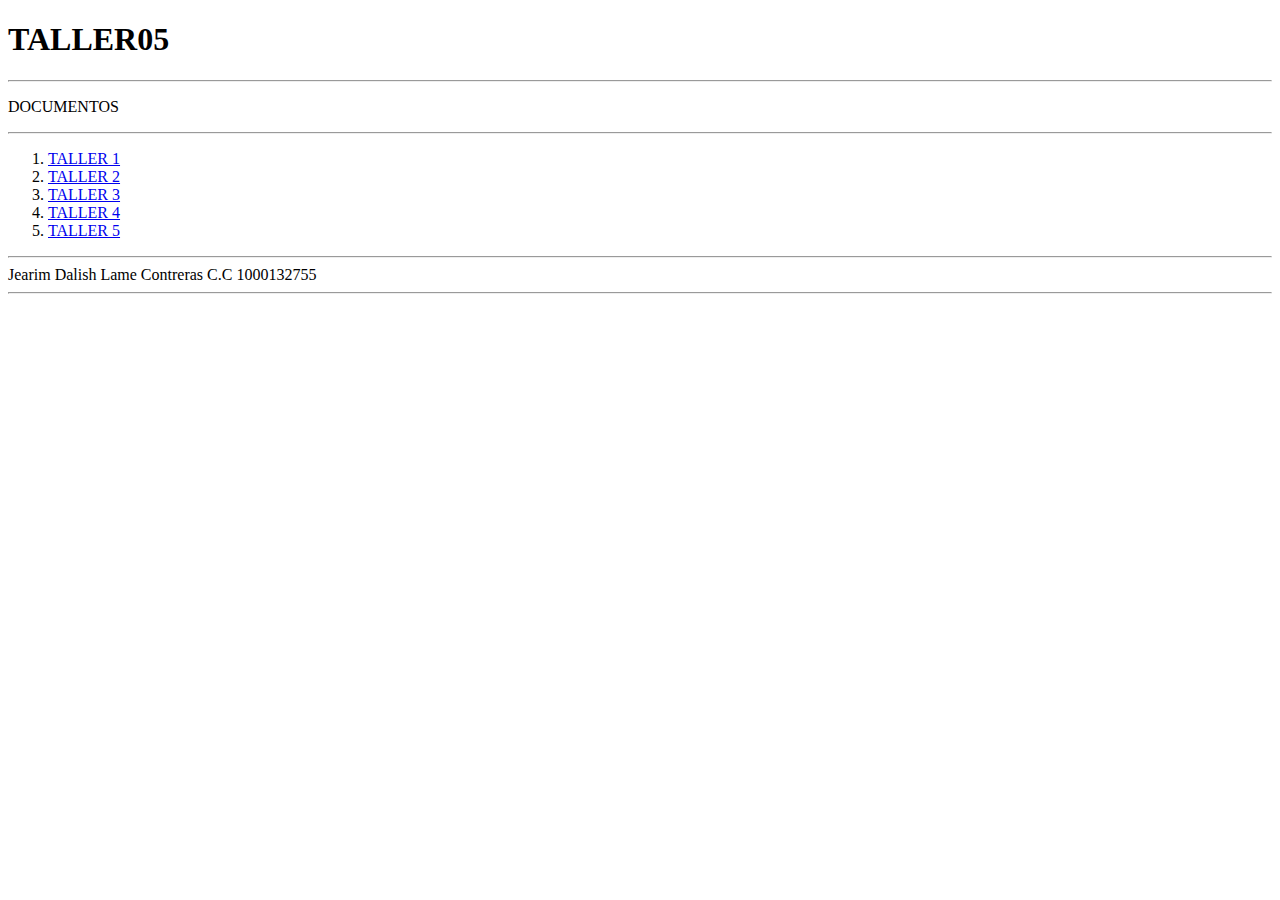
<file: index.html>
<!DOCTYPE html>
<html lang="en">
<head>
  <meta charset="UTF-8">
  <meta name="viewport" content="width=device-width, initial-scale=1.0">
  <title>TALLER05</title>
</head>
<body>
  <h1>TALLER05</h1>
  <hr>
  <P>DOCUMENTOS</P>
  <hr>
  <ol>
    <li><a href="./PRACTICA/HTML/css01.html">TALLER 1</a></li>
    <li><a href="./PRACTICA/HTML/css02.html">TALLER 2</a></li>
    <li><a href="./PRACTICA/HTML/css03.html">TALLER 3</a></li>
    <li><a href="./PRACTICA/HTML/css04.html">TALLER 4</a></li>
    <li><a href="./PRACTICA/HTML/css05.html">TALLER 5</a></li>
  </ol>
</body>
<hr>
<footer>Jearim Dalish Lame Contreras C.C 1000132755</footer>
<hr>
</html>
</file>
